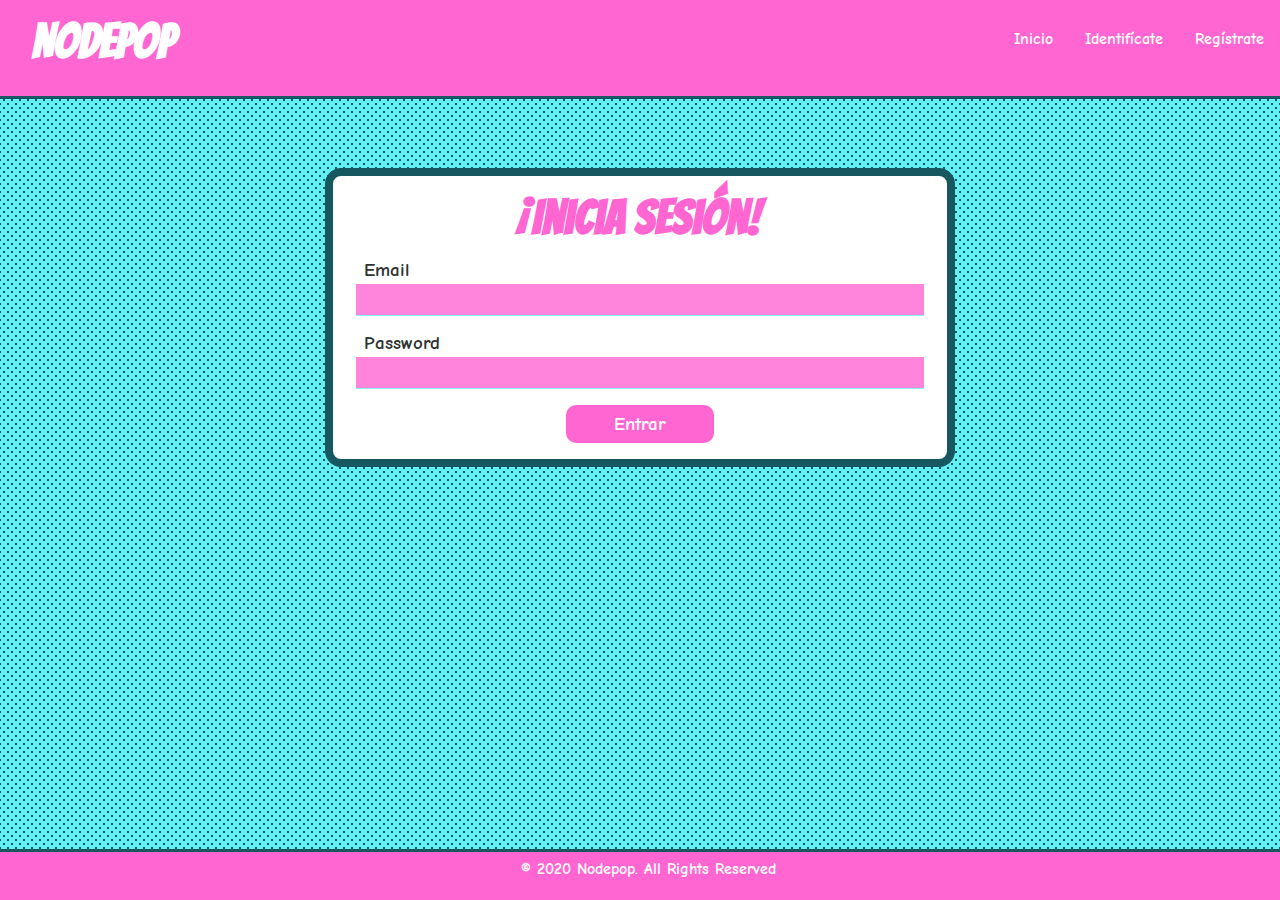
<file: login.html>
<!DOCTYPE html>
<html lang="en">

<head>
    <meta charset="UTF-8">
    <meta name="viewport" content="width=device-width, initial-scale=1.0">
    <title>NodePop</title>
    <link rel="stylesheet" href="./css/register.css">
</head>

<body>

    <header>
        <h1>Nodepop</h1>
        <ul class="nav-bar">
            <li class="nav-barItem"><a href="/register.html" id="button-userNav"
                    class="register-button hidden">Regístrate</a>
            </li>
            <li class="nav-barItem"><a href="/login.html" id="button-userNav"
                    class="login-button hidden">Identifícate</a></li>
            <li class="nav-barItem"><a href="/index.html" id="button-userNav"
                    class="logout-button hidden">Desconectar</a>
            </li>
            <li class="nav-barItem"><a href="/new-product.html" id="button-userNav"
                    class="addNewProduct-button hidden">Añadir
                    un producto</a></li>
            <li class="nav-barItem"><a href="/index.html" id="button-userNav" class="index-button">Inicio</a>
        </ul>

    </header>

    <div class="loader-container hidden">
        <div class="lds-heart">
            <div></div>
        </div>
    </div>
    <div class="global-errors hidden">

    </div>
    <main class="form">
        <form class="register-form" novalidate>
            <h1 class="form-title">¡Inicia sesión!</h1>
            <div class="user-form">
                <label for="user" class="user-label">Email</label>
                <input class="user-input" pattern="[a-z0-9._%+-]+@[a-z0-9.-]+\.[a-z]{2,}$" type="text" name="email"
                    id="email" required>
            </div>
            <div class="password-form">
                <label for="password" class="password-label">Password</label>
                <input class="password-input" type="password" pattern="(?=.*\d)(?=.*[a-z])(?=.*[A-Z]).{8,}"
                    name="password" id="password" required>
            </div>
            <div class="button-formDiv">

                <button class="button"> Entrar </button>
            </div>
        </form>

    </main>


    <script type='module' src="./js/login.js"></script>
    <footer>
        <strong>© 2020 Nodepop. All Rights Reserved</strong>
    </footer>
</body>

</html>
</file>
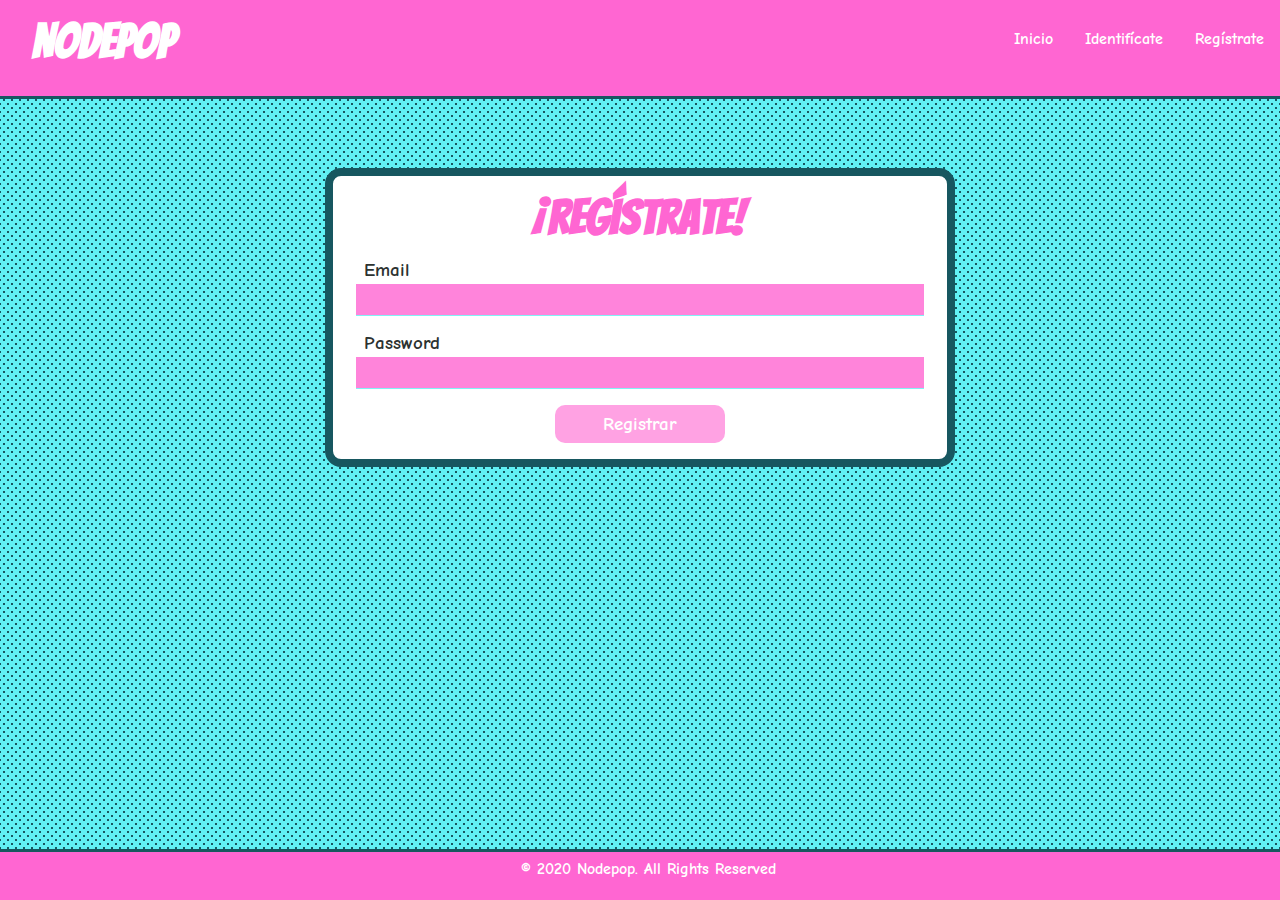
<file: register.html>
<!DOCTYPE html>
<html lang="en">

<head>
    <meta charset="UTF-8">
    <meta name="viewport" content="width=device-width, initial-scale=1.0">
    <title>NodePop</title>
    <link rel="stylesheet" href="./css/register.css">
</head>

<body>

    <header>
        <h1>Nodepop</h1>
        <ul class="nav-bar">
            <li class="nav-barItem"><a href="/register.html" id="button-userNav"
                    class="register-button hidden">Regístrate</a>
            </li>
            <li class="nav-barItem"><a href="/login.html" id="button-userNav"
                    class="login-button hidden">Identifícate</a></li>
            <li class="nav-barItem"><a href="/index.html" id="button-userNav"
                    class="logout-button hidden">Desconectar</a>
            </li>
            <li class="nav-barItem"><a href="/new-product.html" id="button-userNav"
                    class="addNewProduct-button hidden">Añadir
                    un producto</a></li>
            <li class="nav-barItem"><a href="/index.html" id="button-userNav" class="index-button">Inicio</a>
        </ul>

    </header>

    <div class="loader-container hidden">
        <div class="lds-heart">
            <div></div>
        </div>
    </div>
    <div class="global-errors hidden">

    </div>
    <main class="form">
        <form class="register-form" novalidate>
            <h1 class="form-title">¡Regístrate!</h1>
            <div name="inputs-register">
                <div class="user-form">
                    <label for="user" class="user-label">Email</label>
                    <input class="user-input" pattern="[a-z0-9._%+-]+@[a-z0-9.-]+\.[a-z]{2,}$" type="text" name="email"
                        id="email" required>
                </div>
                <div class="password-form">
                    <label for="password" class="password-label">Password</label>
                    <input class="password-input" type="password" pattern="({3,}" name="password" id="password"
                        required>
                </div>
                <div class="button-formDiv">
                    <button class="button" disabled> Registrar </button>
                </div>
            </div>
        </form>

    </main>


    <script type='module' src="./js/register.js"></script>
    <footer>
        <strong>© 2020 Nodepop. All Rights Reserved</strong>
    </footer>
</body>

</html>
</file>
<file: css/register.css>
@import url(./loader.css);
@import url(./tagsHTML.css);
@import url(./variables.css);
@import url(./error.css);
@import url(./form.css);
@import url(./navBarButtons.css);

/*@import url(./formRegister.css);*/
/*@import url(./login.css);
@import url(./buttons.css);*/
</file>
